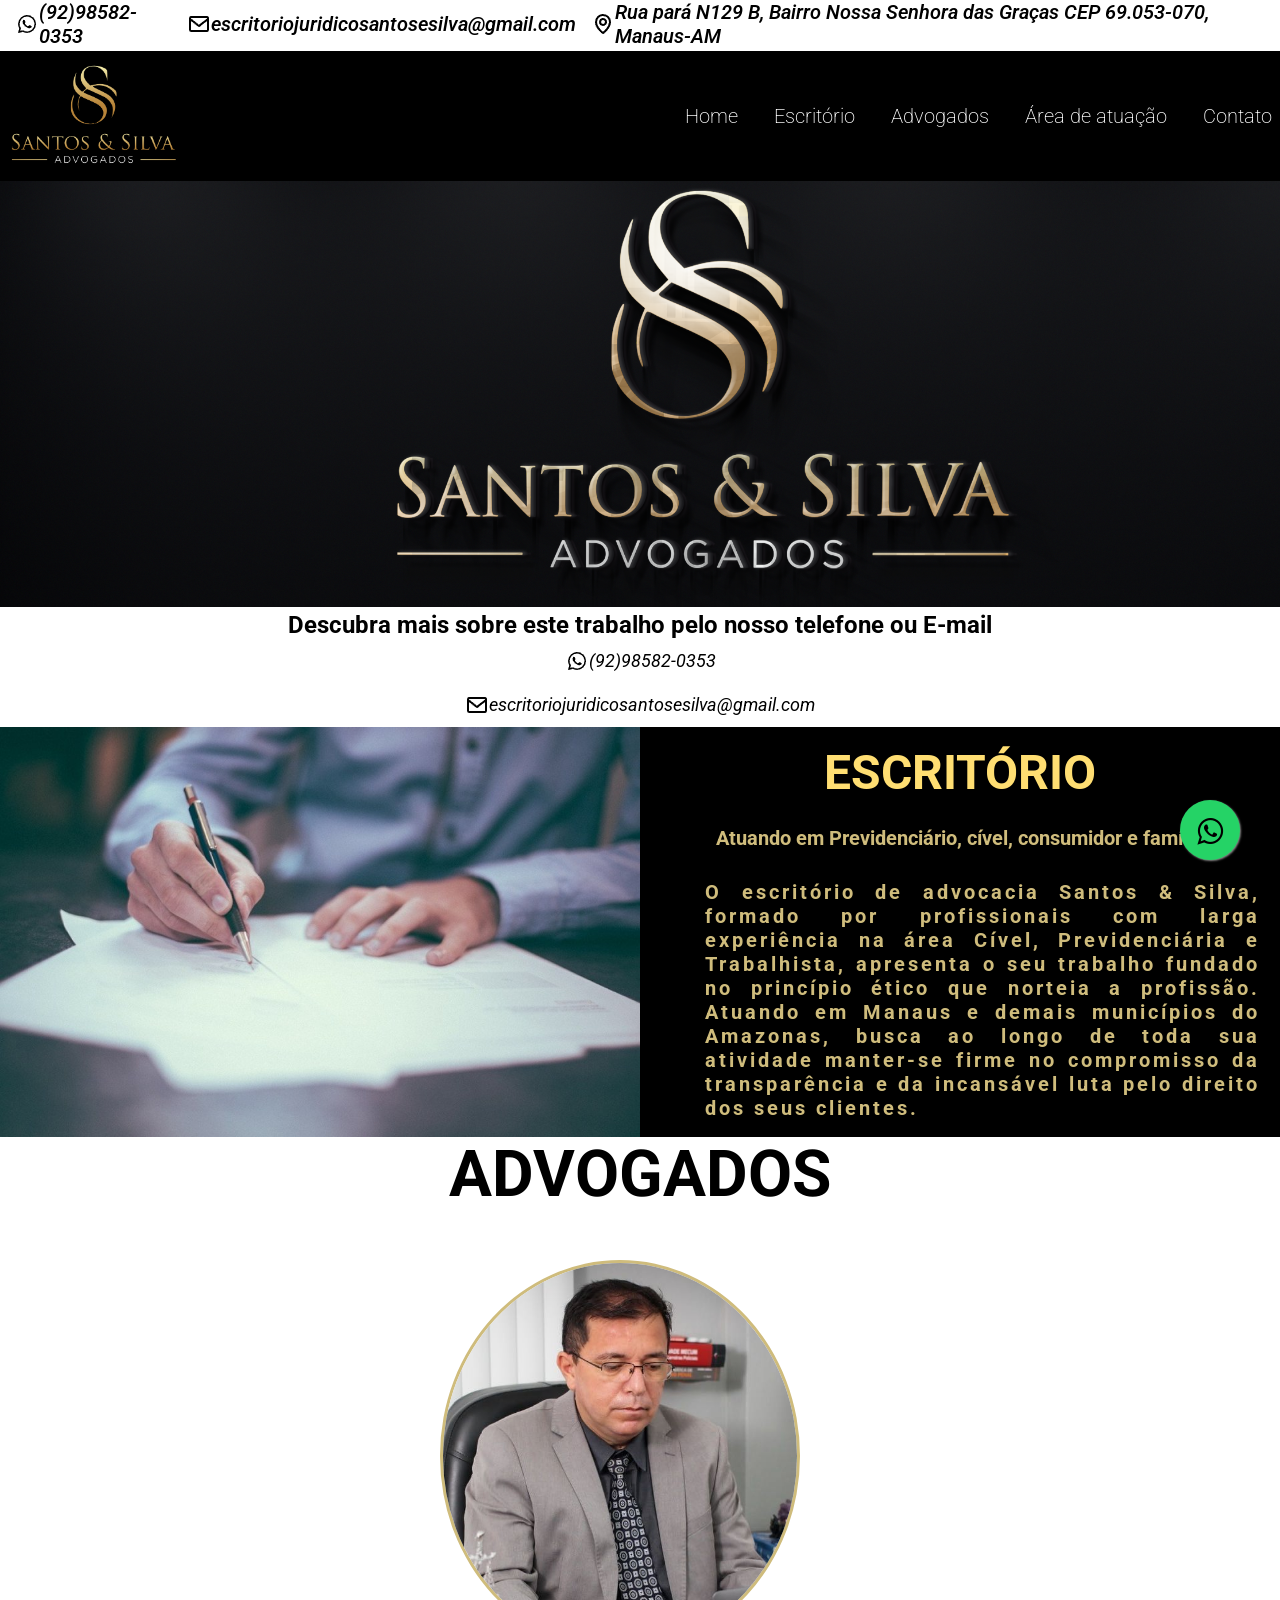
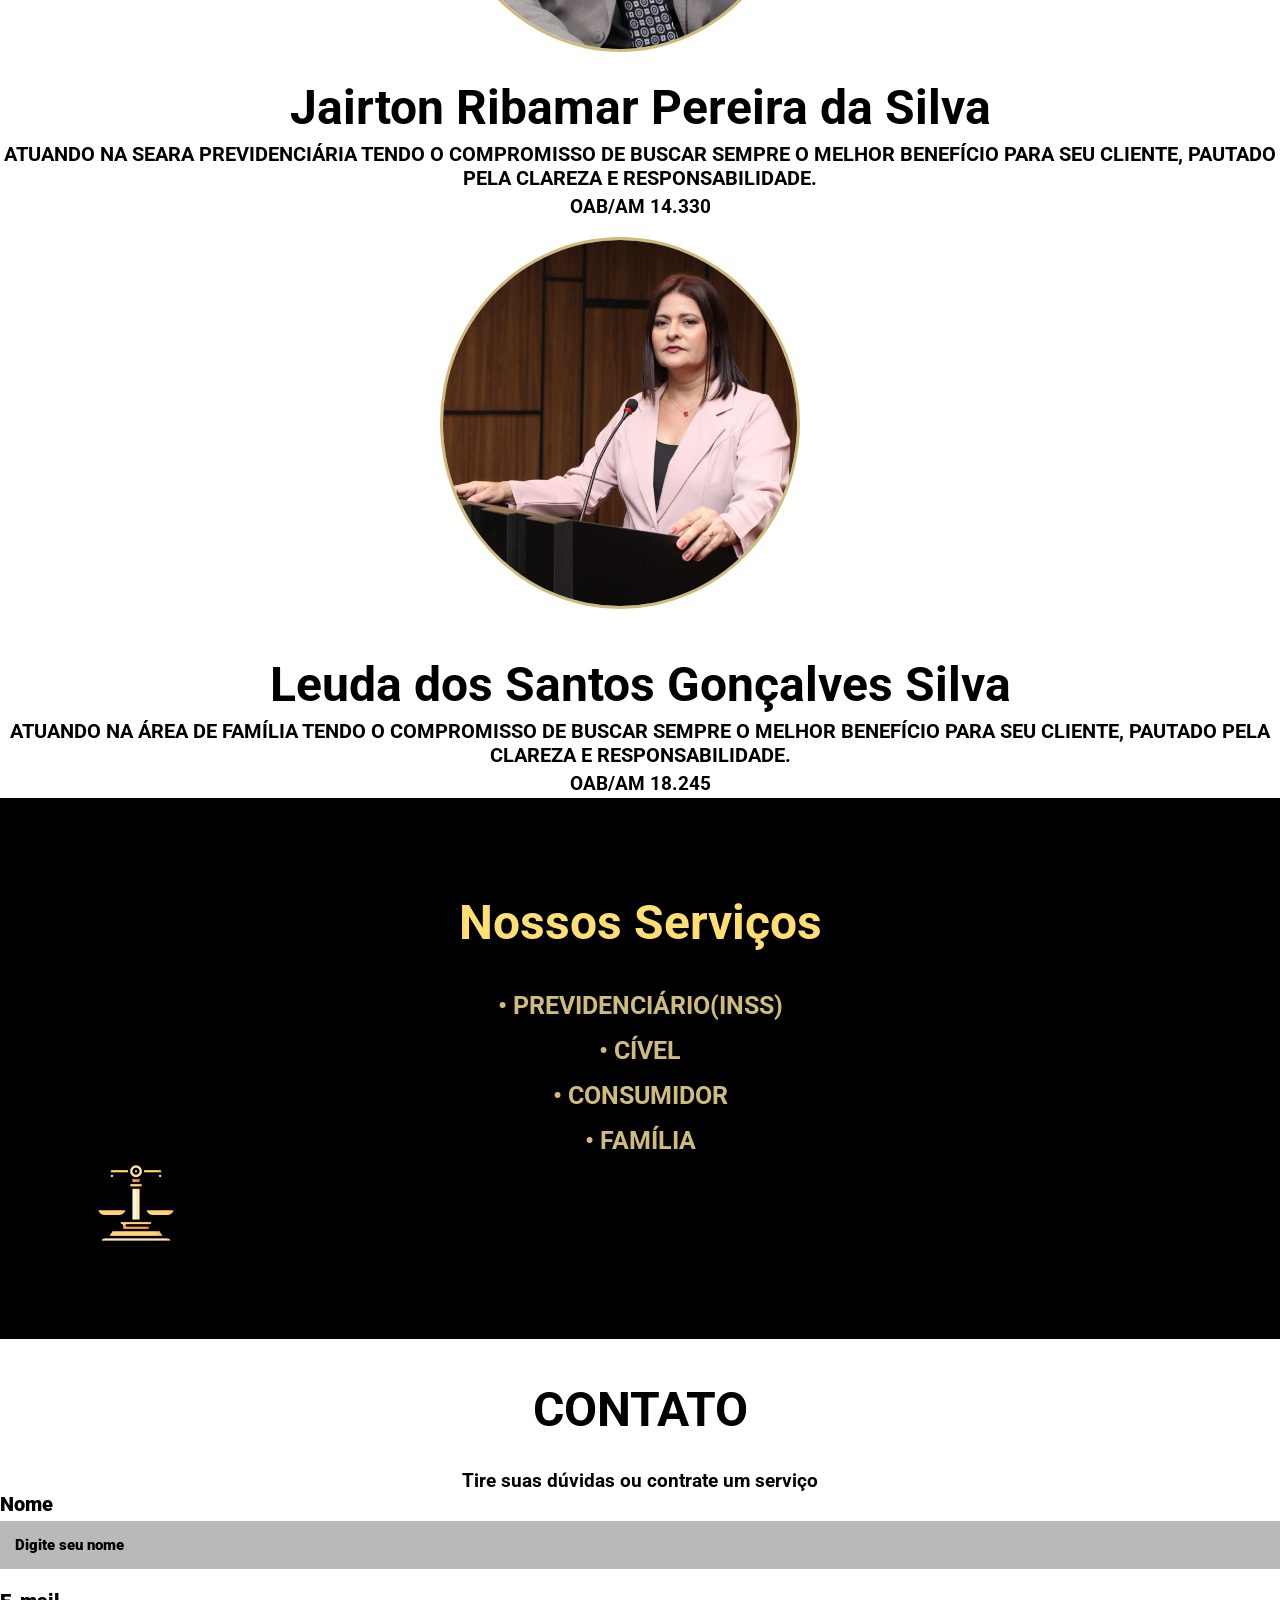
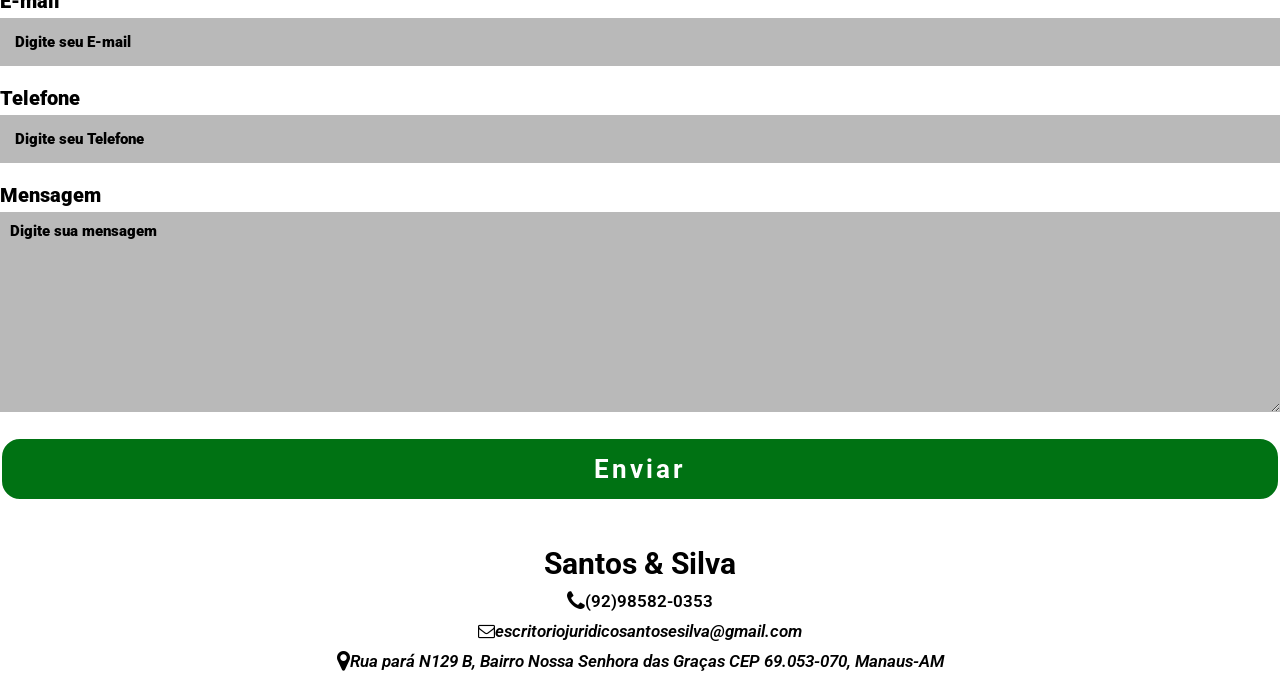
<file: index.html>
<!DOCTYPE html>
<html lang="en">
<head>
    <meta charset="UTF-8">
    <meta http-equiv="X-UA-Compatible" content="IE=edge">
    <meta name="viewport" content="width=device-width, initial-scale=1.0">
    <link rel="stylesheet" href="stylesheet.css">
    <link href='https://unpkg.com/boxicons@2.1.4/css/boxicons.min.css' rel='stylesheet'>
    <link
  rel="stylesheet"
  href="https://cdn.jsdelivr.net/npm/swiper@9/swiper-bundle.min.css"/>
  <link rel="stylesheet" href="https://maxcdn.bootstrapcdn.com/font-awesome/4.5.0/css/font-awesome.min.css">
    <title>Escritório Santos&Silva </title>
</head>
<body>
<div class="contact" id="home">
    <i><img src="[data-uri]"/>(92)98582-0353</i>
<i><img src="[data-uri]"/>escritoriojuridicosantosesilva@gmail.com</i>

<i> <img src="[data-uri]"/>Rua pará N129 B, Bairro Nossa Senhora das Graças CEP 69.053-070, Manaus-AM</i>

</div>
<a href="#index.html"></a>

    <!--header-design-->
    <header class="header">
        <a href="#" class="logo">
            <img src="img/logodourado-removebg-preview.png" alt="" width="170"></a>
            <nav class="navbar">
                <a href="#home">Home</a>
                <a href="#escritorio">Escritório</a>
                <a href="#advogados">Advogados</a>
                <a href="#servicos">Área de atuação</a>
                <a href="#contato">Contato</a>
            </nav>
    </header>
    <div class="background-img">
        <img  src="img/LOGOTIPO 3D.png" width="100%">
        
    </div>

    <div class="foot-text">
        <h2> Descubra mais sobre este trabalho pelo nosso telefone ou E-mail</h2>
        <i><img src="[data-uri]"/>(92)98582-0353</i>
        <i><img src="[data-uri]"/>escritoriojuridicosantosesilva@gmail.com</i> 

    </div>
    
 <section class="escritorio" id="escritorio"> 
    <div class="escritorio-content">
        <img src="img/advocacia-moderna.jpg" alt="" width="50%">
        <div class="escritorio-text">
            <h1>ESCRITÓRIO</h1>
            <h5>Atuando em Previdenciário, cível, consumidor e família</h5>
            <p>O escritório de advocacia  Santos & Silva, formado por profissionais com larga experiência na área Cível, Previdenciária e Trabalhista, apresenta o seu trabalho fundado no princípio ético que norteia a profissão.
              Atuando em Manaus e demais municípios do Amazonas, busca ao longo de toda sua atividade manter-se firme no compromisso da transparência e da incansável luta pelo direito dos seus clientes.</p>
        </div>
    </div>
 </section>


 <section class="advogados-about" id="advogados">
    <h2 class="heading">ADVOGADOS</h2>

    <div class="advogados-img">
        <img src="img/drjairton.jpg" alt="">   
    </div>
 <div class="advogados-content">
        <h2>Jairton Ribamar Pereira da Silva</h2>
        <p>ATUANDO NA SEARA PREVIDENCIÁRIA TENDO O COMPROMISSO DE  BUSCAR SEMPRE O MELHOR BENEFÍCIO PARA SEU CLIENTE, PAUTADO PELA CLAREZA E RESPONSABILIDADE.</p>
        <h3>OAB/AM 14.330</h3>
    </div>

    <div class="advogados-img">
        <img src="img/drleudaaaaa.jpg">   
    </div>
 <div class="advogados-content">
        <h2>Leuda dos Santos Gonçalves Silva</h2>
        <p>ATUANDO NA ÁREA DE FAMÍLIA TENDO O COMPROMISSO DE  BUSCAR SEMPRE O MELHOR BENEFÍCIO PARA SEU CLIENTE, PAUTADO PELA CLAREZA E RESPONSABILIDADE.</p>
        <h3>OAB/AM 18.245</h3>
    </div>
</section>


<section class="servicos-contect" id="servicos">
    <h1>Nossos Serviços</h1>
    <h3>• PREVIDENCIÁRIO(INSS)</h3>
    <h3>• CÍVEL</h3>
    <h3>• CONSUMIDOR</h3>
    <h3>• FAMÍLIA</h3>
     <div class="servicos-contect-img">
        <img src="img/justica.png" alt="" width="80px">
    </div> 
</section>


<section class="contato-contect" id="contato"> 
    <h2>CONTATO</h2>
    <h3>Tire suas dúvidas ou contrate um serviço</h3>
    <form action="https://api.staticforms.xyz/submit" method="post"> 
        <label>Nome</label>
        <input type="text" name="name" placeholder="Digite seu nome" autocomplete="off" required>
        <label>E-mail</label>
        <input type="Email" name="email" placeholder="Digite seu E-mail" autocomplete="off" required>
        <label>Telefone</label>
        <input type="number" name="telefone" placeholder="Digite seu Telefone" autocomplete="off" required>
        <label>Mensagem</label>
        <textarea name="message" cols="30" rows="10" placeholder="Digite sua mensagem" required></textarea>
        <button type="submit">Enviar</button>

        <div class="contact-details">
            <h3>Santos & Silva</h3>
            <p><i class="fa fa-phone fa-lg" aria-hidden="true"></i>(92)98582-0353</p>
            <p><i href="#"><i class="fa fa-envelope-o" aria-hidden="true"></i>escritoriojuridicosantosesilva@gmail.com</a></p>
            <p><i class="fa fa-map-marker fa-lg" aria-hidden="true"></i> Rua pará N129 B, Bairro Nossa Senhora das Graças CEP 69.053-070, Manaus-AM</p>
          </div>
        <input type="hidden" name="accessKey" value="e2425c17-c674-49c9-a67b-50e67f0fa34f">
        <input type="hidden" name="redirectTo" value="http://127.0.0.1:5500/obrigado.html">
    </form>
</section>






<a href="https://wa.me/559285820353?text=Adorei%20seu%20artigo" style="position:fixed;width:60px;height:60px;bottom:40px;right:40px;background-color:#25d366;color:#FFF;border-radius:50px;text-align:center;font-size:30px;box-shadow: 1px 1px 2px #888;
  z-index:1000;" target="_blank">
<i style="margin-top:16px" class="fa fa-whatsapp"></i>
</a>
<script src="https://unpkg.com/swiper@8/swiper-bundle.min.js"></script>
  <script src="script.js"></script>
</body>
</html>
</file>
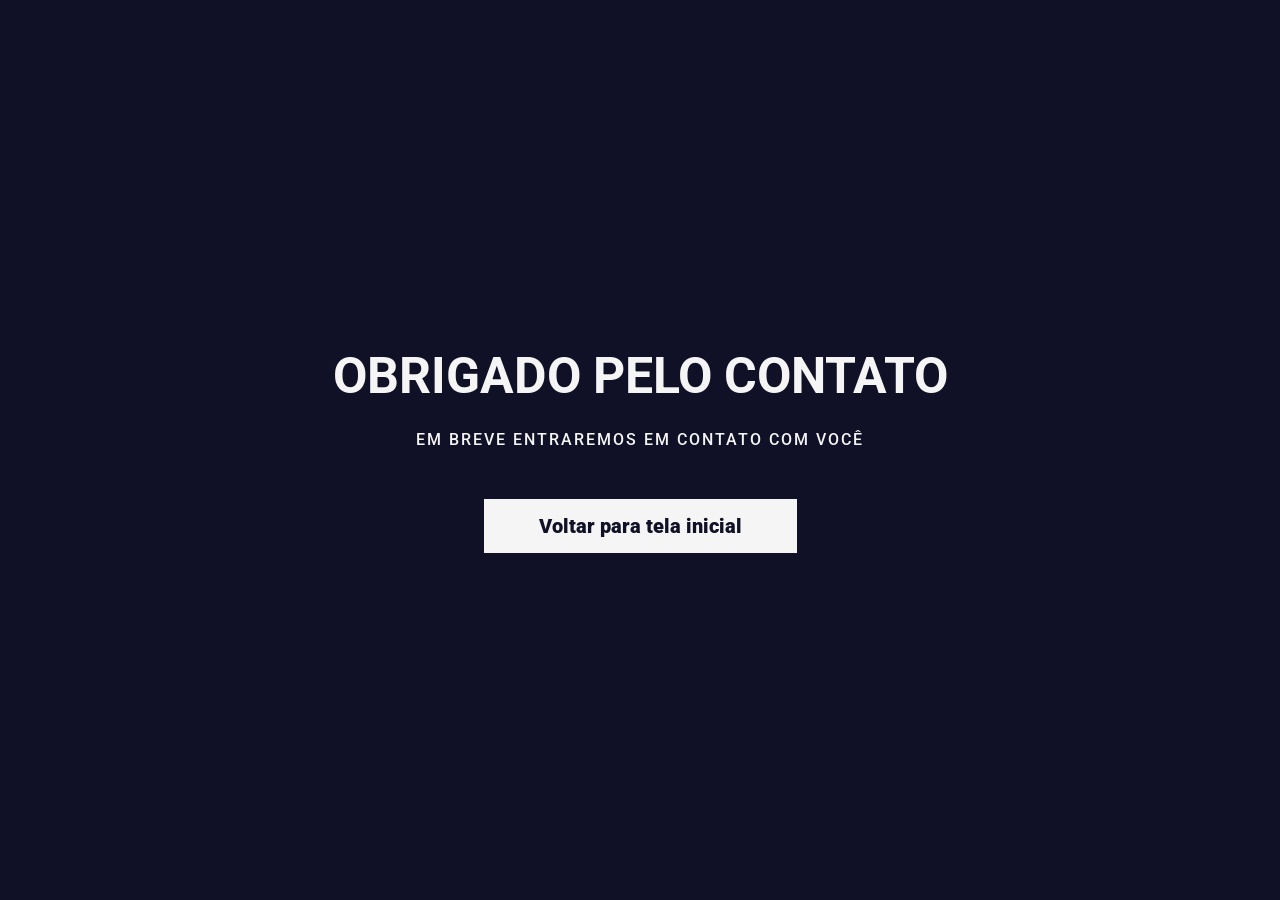
<file: obrigado.html>
<!DOCTYPE html>
<html lang="en">
<head>
    <meta charset="UTF-8">
    <meta http-equiv="X-UA-Compatible" content="IE=edge">
    <meta name="viewport" content="width=, initial-scale=1.0">
    <link rel="stylesheet" href="stylesheet.css">
    <title>Document</title>
</head>
<body class="obrigado-html">
    <h1 class="obrigado-text">OBRIGADO PELO CONTATO</h1>
    <p class="paragrafo-text">EM BREVE ENTRAREMOS EM CONTATO COM VOCÊ</p>
    <a href="index.html" class="btn">Voltar para tela inicial</a>
</body>
</html>
</file>
<file: stylesheet.css>
@import url('https://fonts.googleapis.com/css2?family=Kanit:wght@200;300;500&family=Poppins:ital,wght@0,300;0,400;0,500;0,600;0,800;0,900;1,700&family=Roboto:ital,wght@0,100;1,300&display=swap');

*{
    font-family: 'Kanit', sans-serif;
    font-family: 'Poppins', sans-serif;
    font-family: 'Roboto', sans-serif;
    text-decoration: none;
    margin: 0;
    box-sizing: border-box;
    border: none;
    outline: none;
    scroll-behavior: smooth;
    color: black;
}

.contact{
    width: 100%;
    background: rgb(255, 255, 255);
    padding: 0;
    margin: 0;
    display: flex;
    align-items: center;
    justify-content: center;
}

.contact i{
    padding-bottom: 3px;
    font-size: 20px;
    font-weight: 550;
    display: flex;
    align-items: center;
    justify-content: center;
    margin-left: 15px;
 
}
.header{
    
    background: black;
    padding: 0.5rem;
    position: absolute;
    width: 100%;
    display: flex;
    justify-content: space-between;
    align-items: center;
}

.header i{
    display: none;
}



.navbar a{
    font-size: 20px;
    color: white;
    font-weight: 200;
    margin-left: 2rem;
    transition: 0.3;
}

.navbar a:hover{
    color: yellow;
}

.foot-text h2{
    display: flex;
    align-items: center;
    justify-content: center;
}

.foot-text i{
    font-size: 18px;
    padding: 10px;
    display: flex;
    align-items: center;
    justify-content: center;
}


.escritorio{
    background-color:black ;
    width: 100%;
    padding:  0;

}

.escritorio-text{
    width: 50%;
    
    
}

.escritorio-text h1{
    padding-top: 0px;
    color: #ffde72;
    font-size: 3rem;
    display: flex;
    align-items: center;
    justify-content: center;
}

.escritorio-text h5{
    color: #cfbc7c;
    padding: 25px;
    font-size: 20px;
    display: flex;
    align-items: center;
    justify-content: center;
}

.escritorio-text p{
    color: #cfbc7c;
    font-weight: bold;
    padding: 5px 20px 0 65px;
    font-size: 20px;
    display: flex;
    align-items: center;
    justify-content: center;
    text-align: justify;
    letter-spacing: 3px;

}

.escritorio-content{
    display: flex;
    align-items: center;
}

.advogados-about{
    display: flex;
    justify-content: center;
    align-items: center;
    flex-direction: column;
    gap: 1rem;
}


.heading{
    font-family: 'Kanit', sans-serif;
    font-family: 'Poppins', sans-serif;
    font-family: 'Roboto', sans-serif;
    font-size: 4rem;
    text-align: center;
    margin-bottom: 2rem;
    
}

.advogados-img{
    width: 25rem;
    height: 25rem;
    border-radius: 100%;
    display: inline-block;
    align-items: center;
}



.advogados-img img{
    width: 90%;
    border-radius: 50%;
    border: .2rem solid #cfbc7c;
}



.advogados-content h2{
    font-family: 'Kanit', sans-serif;
    font-family: 'Poppins', sans-serif;
    font-family: 'Roboto', sans-serif;
    font-size: 3rem;
    text-align: center;
    padding: 3px;

}

.advogados-content p{
    font-family: 'Kanit', sans-serif;
    font-family: 'Poppins', sans-serif;
    font-family: 'Roboto', sans-serif;
    text-align: center;
    font-weight: bold;
    font-size: 20px;
    padding: 3px;
}

.advogados-content h3{
    font-family: 'Kanit', sans-serif;
    font-family: 'Poppins', sans-serif;
    font-family: 'Roboto', sans-serif;
    text-align: center;
    padding: 3px;
}


.servicos-contect{
    background: #000000;
    padding: 6rem;
    display: block;
    align-items: center;
    justify-content: center;

}

.servicos-contect h1{
    color: #ffde72;
    font-family: 'Kanit', sans-serif;
    font-family: 'Poppins', sans-serif;
    font-family: 'Roboto', sans-serif;
    font-size: 3rem;
    display: flex;
    padding-bottom: 2rem;
    margin-top: 0;
    align-items: center;
    justify-content: center;
}

.servicos-contect h3{
    padding: 8px;
    color: #cfbc7c;
    font-size: 25px;
    display: flex;
    align-items: center;
    justify-content: center;
}

.servicos-contect-img img{
    display: flex;
    align-items: center;
    justify-content: center;
    

}


.contact-details{
    font-weight: 800;
    width: 100%;
    flex-direction: column;
    display: block;
    align-items: center;
    justify-content: center;

}

.contact-details h3{
    font-size: 30px;
    margin-top: 20px;
    padding: 5px;
    display: flex;
    align-items: center;
    justify-content: center;
}

.contact-details p{
    font-size: 17px;
    padding: 5px;
    font-weight: 600;
    display: flex;
    align-items: center;
    justify-content: center;
}

.contato-contect input{
    background-color: rgb(185, 185, 185);

}
.contato-contect textarea{
    background-color: rgb(185, 185, 185);
}

.contato-contect{
    display: flex;
    align-items: center;
    justify-content: center;
    flex-direction: column;
    width: 100%;
    padding: 10px 0rem;
    background: rgb(255, 255, 255);
    
}

.contato-contect h2{
    font-family: 'Kanit', sans-serif;
    font-family: 'Poppins', sans-serif;
    font-family: 'Roboto', sans-serif;
    color: rgb(0, 0, 0);
    font-size: 3rem;
    margin: 2rem;
}

.contato-contect form{
    display: flex;
    flex-direction: column;
    width: 100%;

}

.contato-contect form label{
    font-family: 'Kanit', sans-serif;
    font-family: 'Poppins', sans-serif;
    font-family: 'Roboto', sans-serif;
    color: rgb(0, 0, 0);
    font-size: 20px;
    font-weight: 900;
    margin-bottom: 5px;
}

.contato-contect form input{
    font-family: 'Kanit', sans-serif;
    font-family: 'Poppins', sans-serif;
    font-family: 'Roboto', sans-serif;
    padding: 15px;
    outline: none;
    border: 0;
    margin-bottom: 20px;
    font-size: 15px;
    transition: all 0.5s;
}

.contato-contect form input:focus{
    border-radius: 20px;
}

.contato-contect form textarea{
    padding: 10px;
    outline: none;
    border: 0;
    font-size: 15px;
    margin-bottom: 25px;
    transition: all 0.5s;
}

.contato-contect form textarea:focus{
    border-radius: 20px;
}

.contato-contect form input::placeholder{
    color: rgb(0, 0, 0);
    font-weight: 900;
}

.contato-contect form textarea::placeholder{
    color: black;
    font-weight: 900;
}

.contato-contect form button{
    padding: 15px;
    font-weight: 700;
    letter-spacing: 3px;
    cursor: pointer;
    font-size: 26px;
    background: rgb(0, 114, 19);
    border-radius: 20px;
    border: 2px solid white;
    color: rgb(255, 255, 255);
    transition: all 1s;
    margin-bottom: 20px;
}

.contato-contect form button:hover{
    background: rgb(0, 255, 55);
}

/* pagina obrigado html*/




.obrigado-html{
    display: flex;
    align-items: center;
    justify-content: center;
    min-height: 100vh;
    background: #101026;
    flex-direction: column;
}

.obrigado-html .obrigado-text{
    font-size: 50px;
    color: #f5f5f5;
    margin-bottom: 25px;

}

.obrigado-html .paragrafo-text{
    color: #f5f5f5;
    letter-spacing: 2px;
    font-weight: 500;
    margin-bottom: 50px;

}

.btn{
    padding: 15px 55px;
    background: #f5f5f5;
    color: #101026;
    font-weight: 1000;
    font-size: 20px;
    transition: all 0.5s;
}

.btn:hover{
    border-radius: 20px;
}

@media (max-width:600px) {
    .contact {
        /* flex-direction: column;
        align-items: start; */
        display: none;
    }

    .contact i {
        font-size: 12px!important;
    }

    .background-img{
        display: none;
    }
    .header{
        position: relative;
    }

    .foot-text h2{
        margin: 5px;
        font-size: 13px;
        font-weight: 900;
    }

    .foot-text i{
        padding: 2px;
        font-size: 12px;
        
    }

    .escritorio-content{
        flex-direction: column;
    }

    .escritorio-content img{
        margin-top: 15px;
        margin-bottom: 15px;
        width: 80%;
        border-radius: 15px;
    }

    .escritorio-content h1{
        font-size: 35px;
    }

    .escritorio-text {
        width: 90%;
        text-align: center;
    }

    .escritorio-text h5{
        font-size: 13.5px;
    }

    .escritorio-text p{
        font-size: 12px;
        padding-left: 20px;
        margin-bottom: 20px
        
    }

    .advogados-about h2{
        font-size: 45px;
        font-weight: 800;
        margin-top: 5px;
        margin-bottom: 3px;
    }

    .advogados-img{
        width: 70%;
        height:0;
    }
    
    .advogados-content{
        padding-top: 50%;
    }
    .advogados-content h2{
        margin-top: 70px;
    }
    .advogados-content h3{
        margin-bottom: 10px;

    }

    .header img{
        width: 100%;
    }
    .navbar{
        display: none;
    }

    .servicos-contect{
        width: 100%;
        padding: 0;
    }

    .servicos-contect h1{
        font-size: 34px;
        padding-top: 10px;
    }

    .servicos-contect-img img{
        padding-bottom: 10px;
        padding-top: 10px;
        
        
    }

    .servicos-contect-img{
        padding-left: 150px;
        padding-right: 150px;
    }
}
</file>
